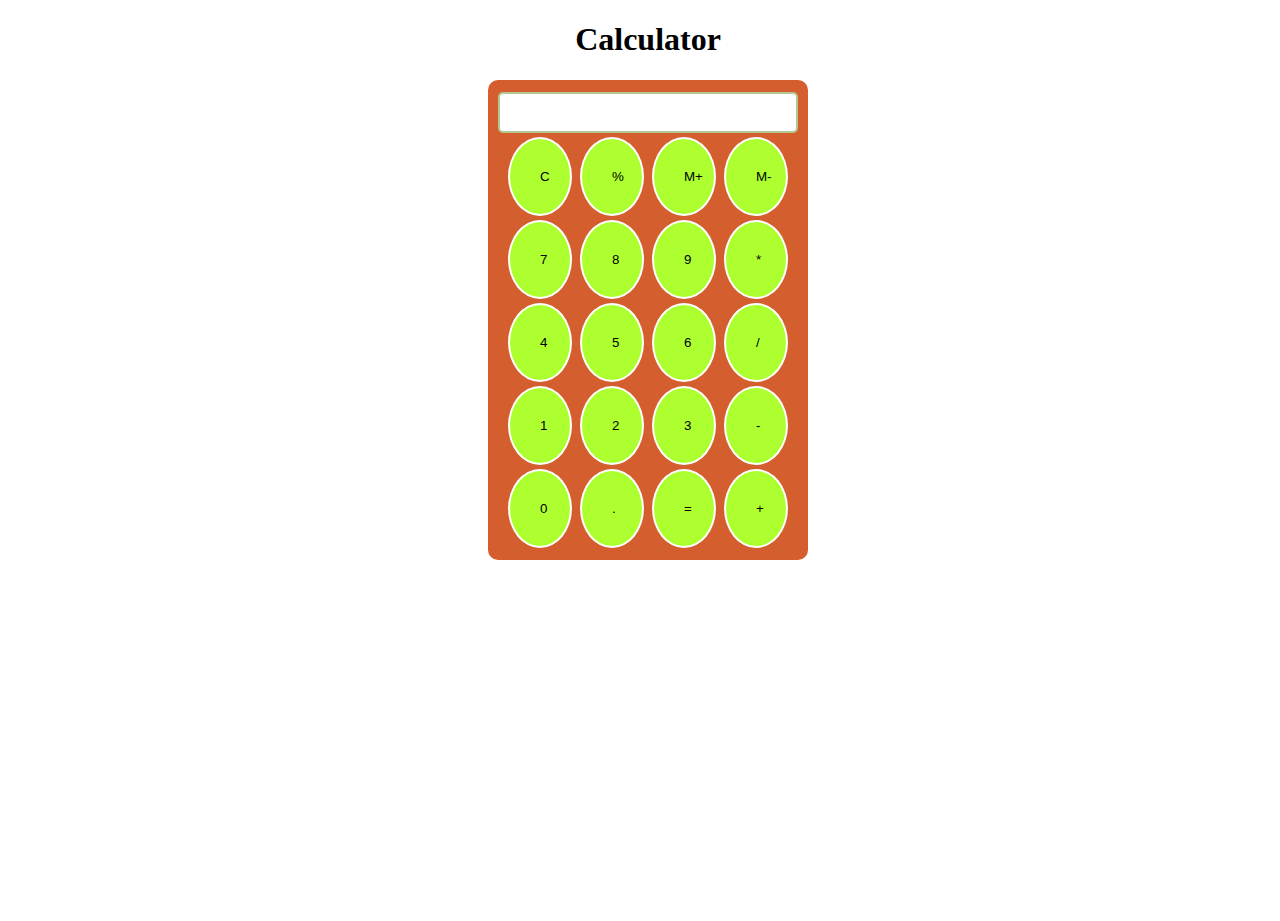
<file: Calculator/Index.html>
<!DOCTYPE html>
<html lang="en">
<head>
    <meta charset="UTF-8">
    <meta http-equiv="X-UA-Compatible" content="IE=edge">
    <meta name="viewport" content="width=device-width, initial-scale=1.0">
    <title>Calculator</title>
    <link rel="stylesheet" href="style.css">
    <link rel="stylesheet" href="utils.css">
</head>
<body>
    <h1 class="text-center">Calculator</h1>
    <div class="container flex-column flex bg-red mx-auto item-center">
        <div class="row">
            <input  type="text" class="input">
        </div>
        <div class="row">
            
            <button class="button">C</button>
            <button class="button">%</button>
            <button class="button">M+</button>
            <button class="button">M-</button>
            
            
            
        </div>
        <div class="row">
            
            <button class="button">7</button>
            <button class="button">8</button>
            <button class="button">9</button>
            <button class="button">*</button>
            
            
            
        </div>
        <div class="row">
            
            <button class="button">4</button>
            <button class="button">5</button>
            <button class="button">6</button>
            <button class="button">/</button>
            
            
            
        </div>
        <div class="row">
            
            <button class="button">1</button>
            <button class="button">2</button>
            <button class="button">3</button>
            <button class="button">-</button>
            
            
            
        </div>
        <div class="row">
            
            <button class="button">0</button>
            <button class="button">.</button>
            <button class="button">=</button>
            <button class="button">+</button>
            
            
        </div>
    </div>
</body>
<script src="script.js"></script>

</html>
</file>
<file: Calculator/style.css>
html,body{
    width: 100%;
    height: 100%;
    background: white;
}

.button{
    padding : 30px;
    width: 57px;
    border:white 2px solid;
    margin: 0 2px;
    border-radius: 56%; 
    cursor: auto;
    background-color: greenyellow;

}
.row{
    margin: 2px 0;
    color: rgb(227, 165, 49);
 }
 
.row input {
    font-size: 23px;
    margin: 0;
    padding: 5px 0px;
    border: 2px solid rgb(177, 200, 147);
    border-radius: 5px;
    color: chocolate;
    
}
</file>
<file: Calculator/utils.css>
.text-center {
  text-align: center;
}

.bg-red {
  background: rgb(213, 94, 46);
  width: fit-content;
  padding: 10px;
  border-radius: 10px;
}

.mx-auto {
  margin: auto;
}

.flex {
  display: flex;
}

.flex-column {
  flex-direction: column;
}

.item-center {
  align-items: center;
}
</file>
